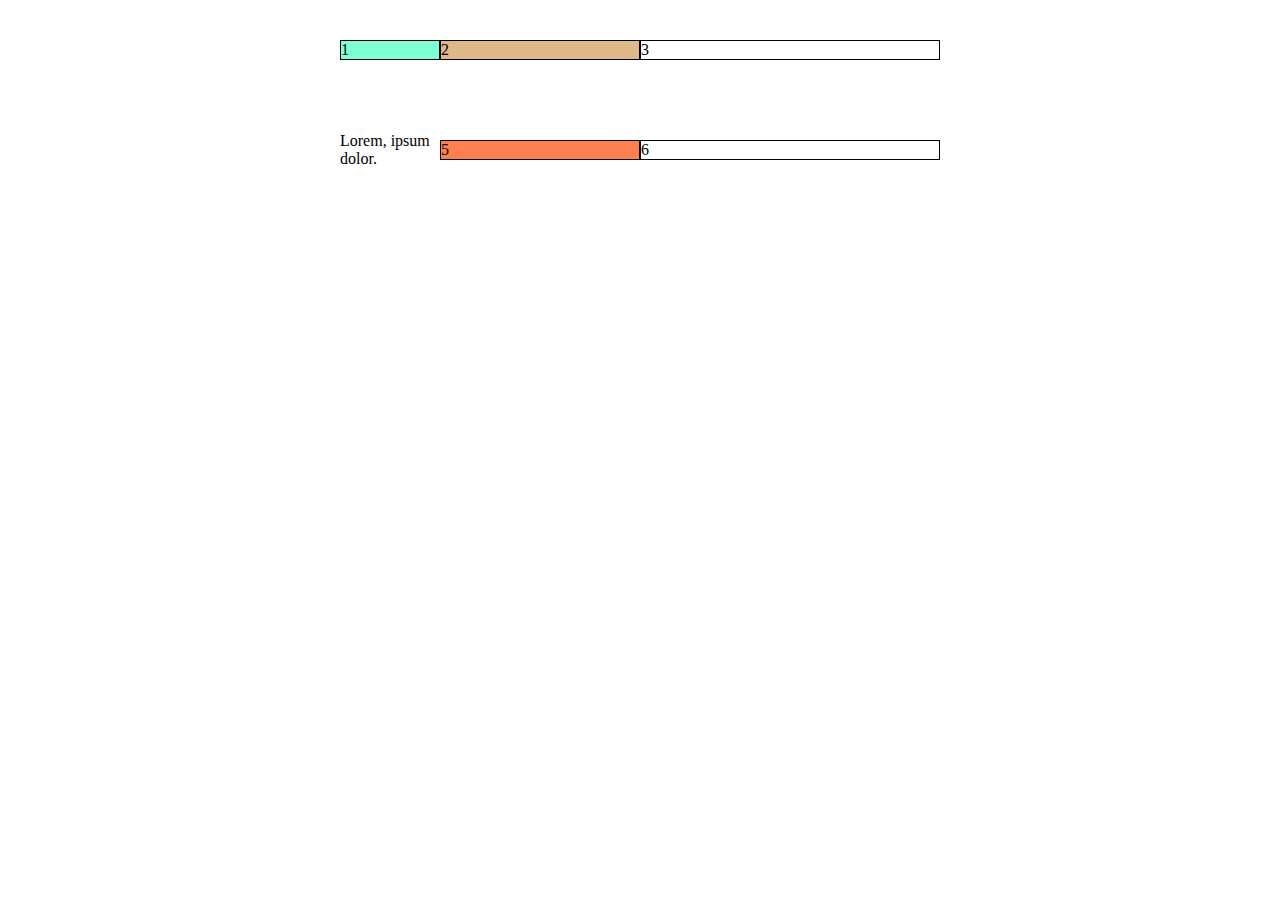
<file: Class 8/index.html>
<!DOCTYPE html>
<html lang="en">
<head>
    <meta charset="UTF-8">
    <meta http-equiv="X-UA-Compatible" content="IE=edge">
    <meta name="viewport" content="width=device-width, initial-scale=1.0">
    <title>Document</title>
    <link rel="stylesheet" href="style.css">
</head>
<body>
    <section class="container">
        <div class="item1">1</div>
        <div class="item1">2</div>
        <div class="item1">3</div>
        <span>
            Lorem, ipsum dolor.
        </span>
        <div class="item1">5</div>
        <div class="item1">6</div>

    </section>
</body>
</html>
</file>
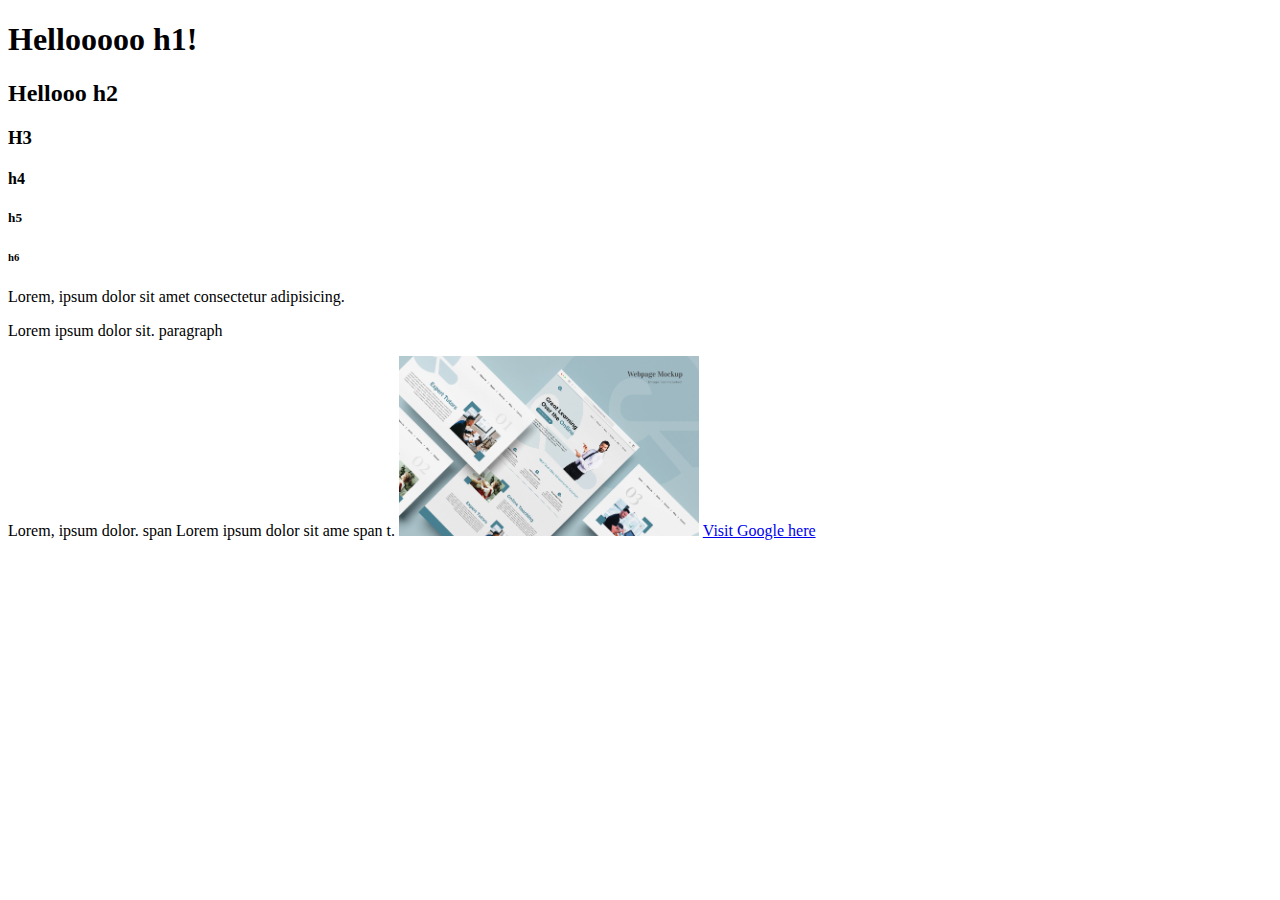
<file: class1/index.html>
<!DOCTYPE html>
<html lang="en">
  <head>
    <meta charset="UTF-8" />
    <meta name="viewport" content="width=device-width, initial-scale=1.0" />
    <title>AffiliateJam - The affiliate solution you need!</title>
  </head>
  <body>
    <h1 title="Hello stop hovering ">Hellooooo h1!</h1>
    <h2>Hellooo h2</h2>
    <h3>H3</h3>
    <h4>h4</h4>
    <h5>h5</h5>
    <h6>h6</h6>
    <p>Lorem, ipsum dolor sit amet consectetur adipisicing.</p>
    <p>Lorem ipsum dolor sit. paragraph</p>
    <span> Lorem, ipsum dolor. span </span>
    <span> Lorem ipsum dolor sit ame span t. </span>
    <img src="./images/24026536_190.jpg" width="300px" alt="an image here">
    <a href="https://google.com">Visit  Google here</a>
  </body>
</html>
</file>
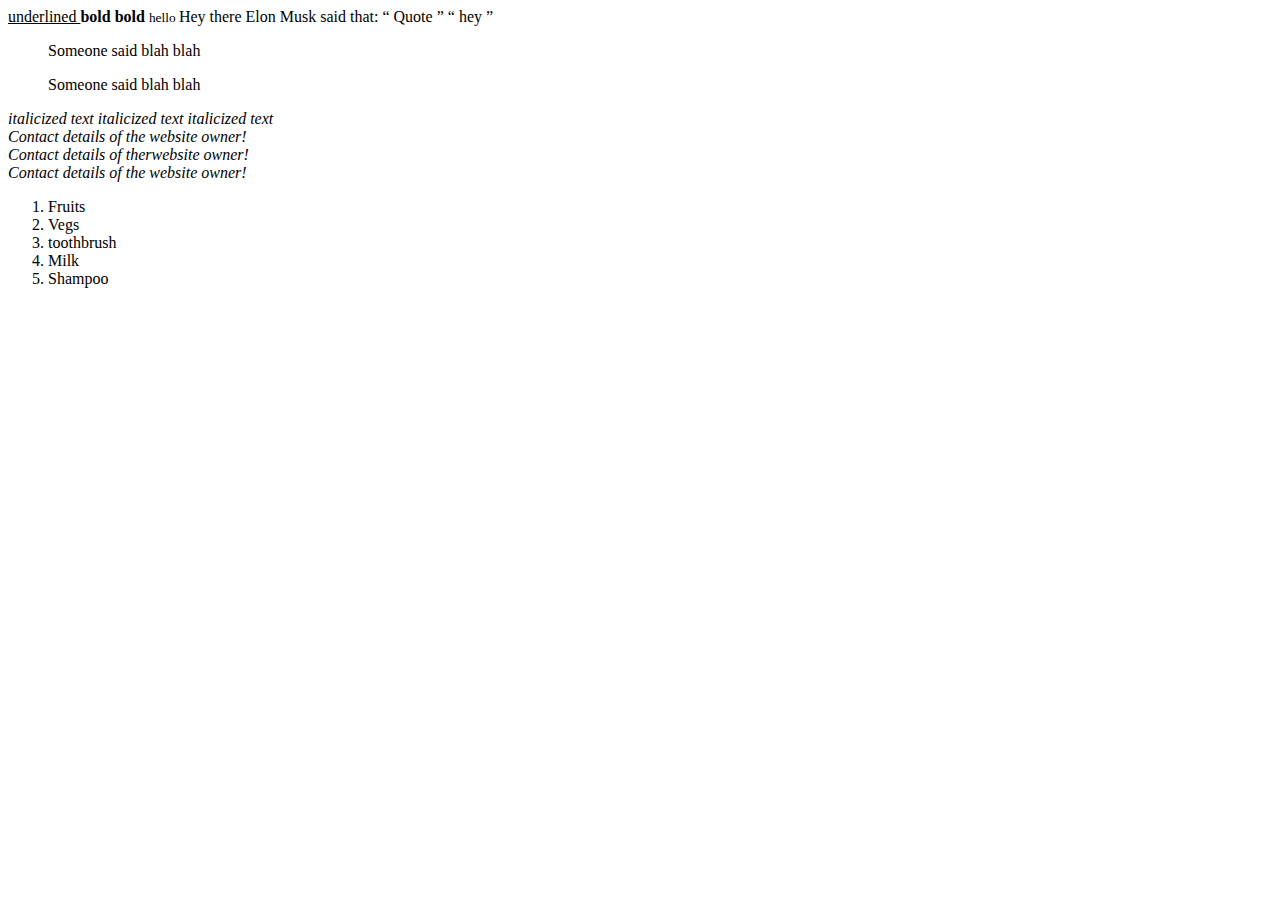
<file: class2/index.html>
<!DOCTYPE html>
<html lang="en">
  <head>
    <meta charset="UTF-8" />
    <meta name="viewport" content="width=device-width, initial-scale=1.0" />
    <title>Document</title>
  </head>
  <body>
    <!--  -->
    <u> underlined </u>
    <b> bold </b>
    <strong> bold </strong>
    <small> hello </small>
    <span> Hey there </span>
    <span> Elon Musk said that: </span>
    <q> Quote </q>
    <q> hey </q>
    <blockquote>Someone said blah blah</blockquote>

    <blockquote>Someone said blah blah</blockquote>
    <em> italicized text </em>
    <i> italicized text </i>
    <cite> italicized text </cite>
    <address>Contact details of the website owner!</address>
    <address>Contact details of therwebsite owner!</address>
    <address>Contact details of the website owner!</address>

    <!-- What is a list? -->
    <!-- OL - Ordered list -->
     <!-- UL - unordered list -->
     <!-- dl - description list -->
     <ol>
        <li>
            Fruits
        </li>
        <li>
            Vegs
        </li>
        <li>
            toothbrush
        </li>
        <li>
            Milk
        </li>
        <li>
            Shampoo
        </li>
     </ol>
  </body>
</html>
</file>
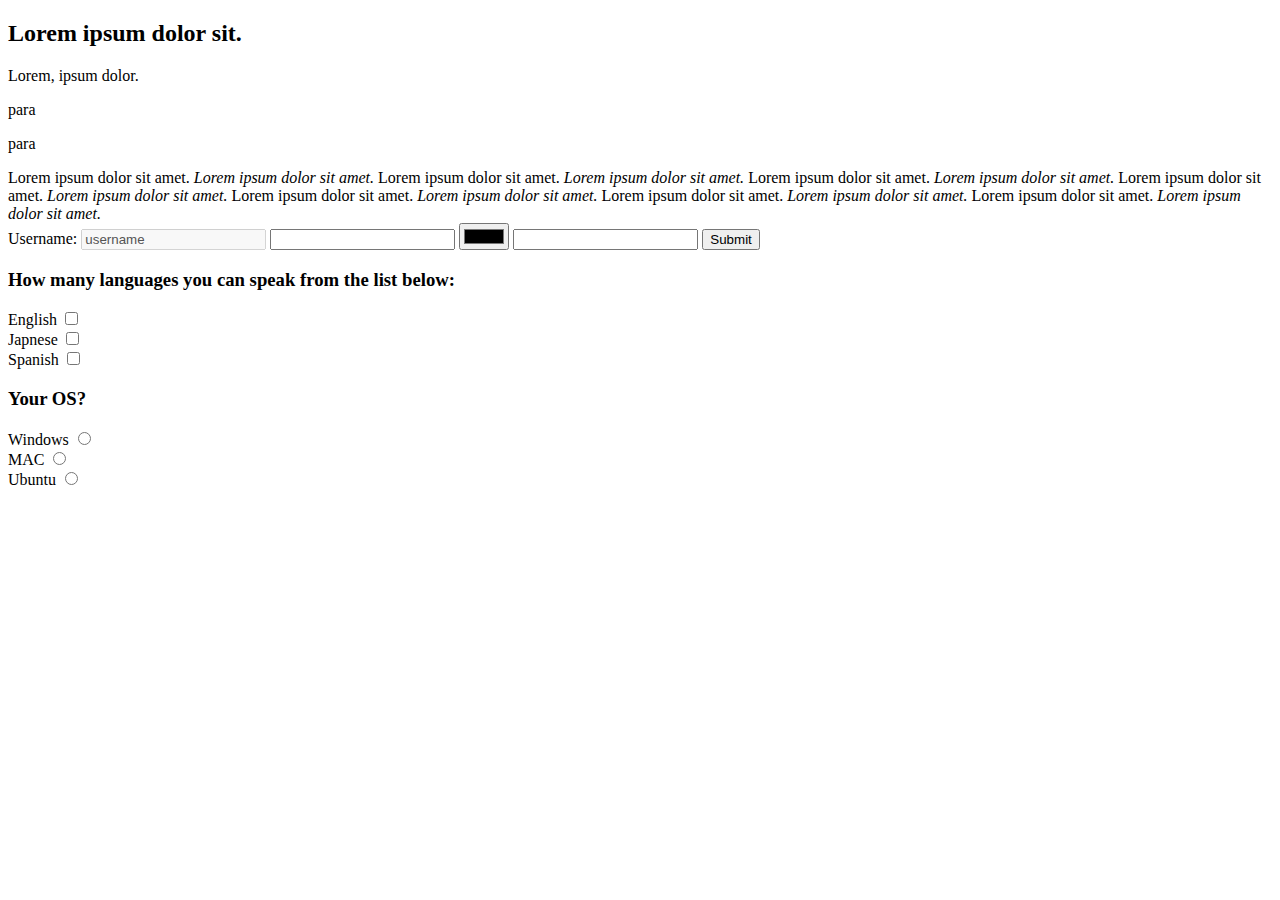
<file: class3/index.html>
<!DOCTYPE html>
<html lang="en">
  <head>
    <meta charset="UTF-8" />
    <meta name="viewport" content="width=device-width, initial-scale=1.0" />
    <title>Document</title>
  </head>
  <body>
    <h2>Lorem ipsum dolor sit.</h2>
    <p>Lorem, ipsum dolor.</p>
    <p>para</p>
    <p>para</p>
    <span> Lorem ipsum dolor sit amet. </span>
    <cite> Lorem ipsum dolor sit amet. </cite>
    <span> Lorem ipsum dolor sit amet. </span>
    <cite> Lorem ipsum dolor sit amet. </cite
    ><span> Lorem ipsum dolor sit amet. </span>
    <cite> Lorem ipsum dolor sit amet. </cite
    ><span> Lorem ipsum dolor sit amet. </span>
    <cite> Lorem ipsum dolor sit amet. </cite
    ><span> Lorem ipsum dolor sit amet. </span>
    <cite> Lorem ipsum dolor sit amet. </cite
    ><span> Lorem ipsum dolor sit amet. </span>
    <cite> Lorem ipsum dolor sit amet. </cite
    ><span> Lorem ipsum dolor sit amet. </span>
    <cite> Lorem ipsum dolor sit amet. </cite>

    <form action="./thankyou.html">
      <!-- self closing tag -->
      <label for="Username"
        >Username:
        <input type="text" id="username" placeholder="enter username here" value="username" disabled/>
      </label>
      <label for="pass">
        <input type="password" name="" id="">
      </label>
      <input type="color">
      <input type="number" name="" id="">
      <input type="submit" />
    </form>
    <form action="">
        <h3>
            How many languages you can speak from the list below:
        </h3>
        <label for="en">
            English
            <input type="checkbox" name="" id="en">
        </label>
        <br>
        <label for="jp">
            Japnese
            <input type="checkbox" name="" id="jp">
        </label>
        <br>
        <label for="es">
            Spanish
            <input type="checkbox" name="" id="es">
        </label>
    </form>
    <form action="">
        <h3>
            Your OS?
        </h3>
        <label for="win">
            Windows
            <input type="radio" name="os" id="win">
        </label>
        <br>
        <label for="mac">
            MAC
            <input type="radio" name="os" id="mac">
        </label>
        <br>
        <label for="ub">
            Ubuntu
            <input type="radio" name="os" id="ub">
        </label>
    </form>
  </body>
</html>
</file>
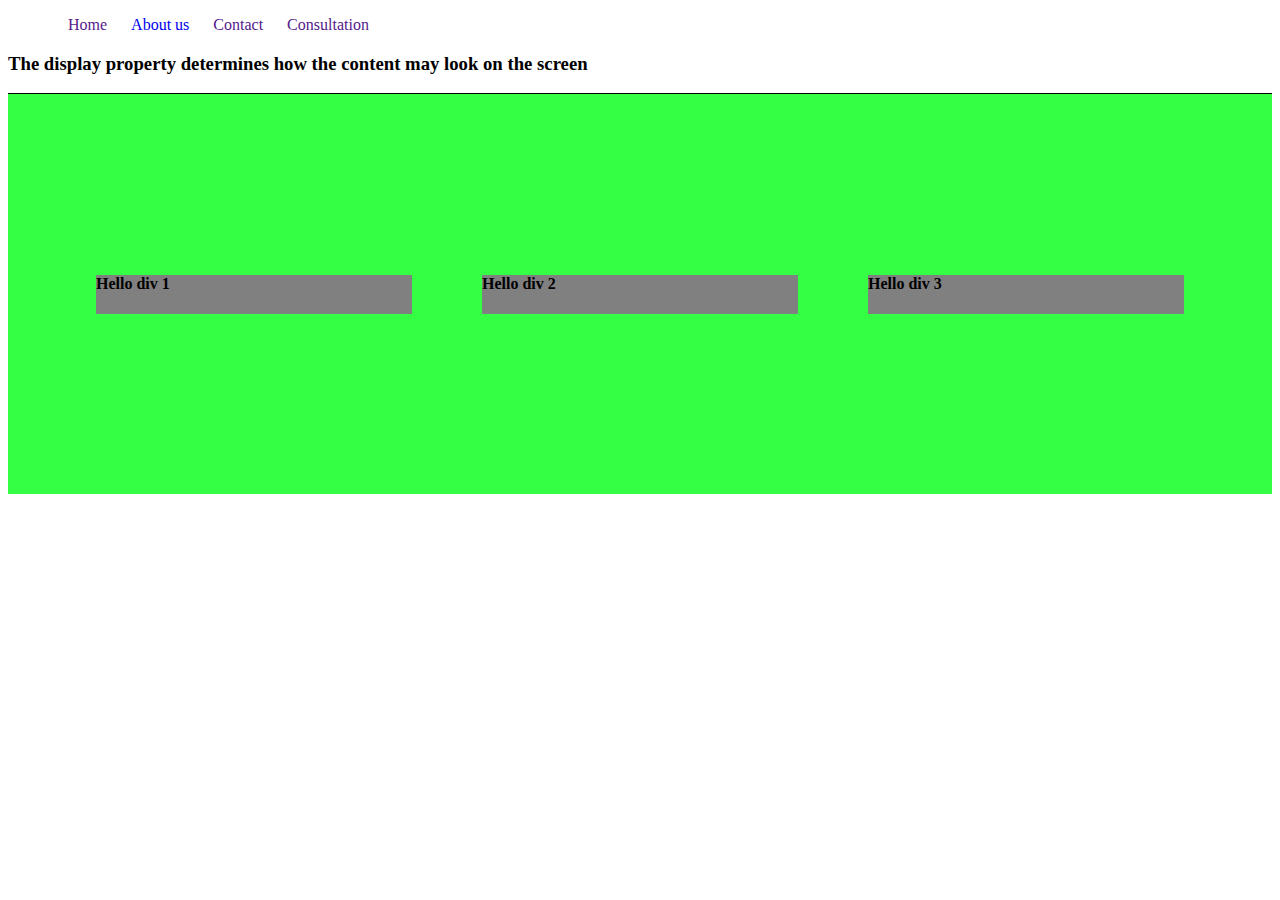
<file: Class7/index.html>
<!DOCTYPE html>
<html lang="en">
<head>
    <meta charset="UTF-8">
    <meta http-equiv="X-UA-Compatible" content="IE=edge">
    <meta name="viewport" content="width=device-width, initial-scale=1.0">
    <title>Document</title>
    <link rel="stylesheet" href="style.css">
</head>
<body>
    <ul>
        <li>
            <a href="">
                Home
            </a>
        </li>
        <li>
            <a href="about.html">
                About us
            </a>
        </li>
        <li>
            <a href="">
                Contact
            </a>
        </li>
        <li>
            <a href="">
                Consultation
            </a>
        </li>
    </ul>
    <h3>
        The display property determines how the content may look on the screen 
    </h3>
    <!-- parent container / flex-container -->
    <section>
        <!-- child item / flex-item -->
        <div>
            <h4>
                Hello div 1
            </h4>
        </div>
        <div>
            <h4>
                Hello div 2
            </h4>
        </div>
        <div>
            <h4>
                Hello div 3
            </h4>
        </div>
    </section>
</body>
</html>
</file>
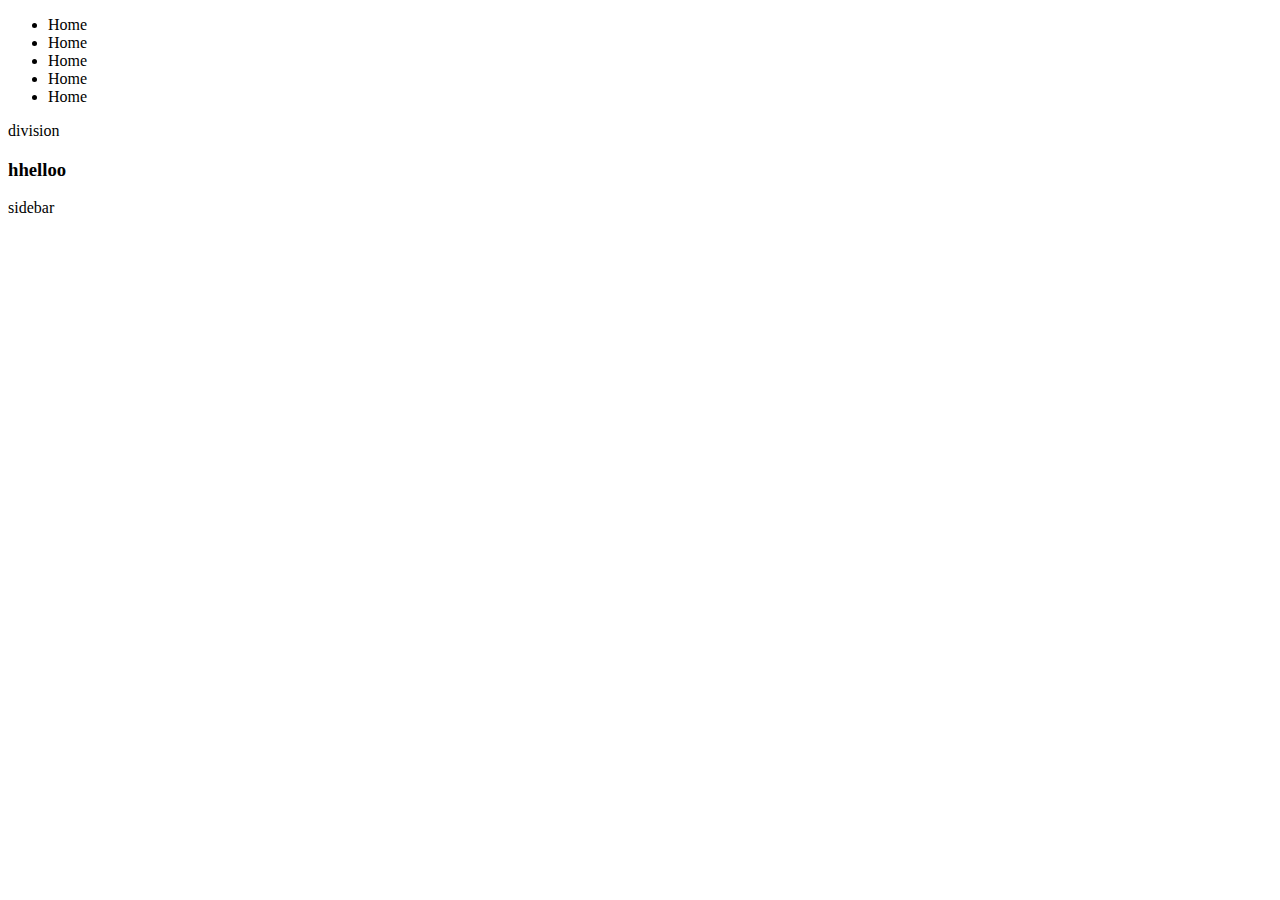
<file: class3/html5.html>
<!DOCTYPE html>
<html lang="en">
  <head>
    <meta charset="UTF-8" />
    <meta name="viewport" content="width=device-width, initial-scale=1.0" />
    <title>Document</title>
  </head>
  <body>
    <header>
      <nav>
        <ul>
          <li>Home</li>
          <li>Home</li>
          <li>Home</li>
          <li>Home</li>
          <li>Home</li>
        </ul>
      </nav>
    </header>
    <main>
      <section></section>
      <section>
        <section>
          <section>
            <div>
              division
              <h3>hhelloo</h3>
              <aside>sidebar</aside>
            </div>
          </section>
        </section>
      </section>
    </main>
    <footer></footer>
  </body>
</html>
</file>
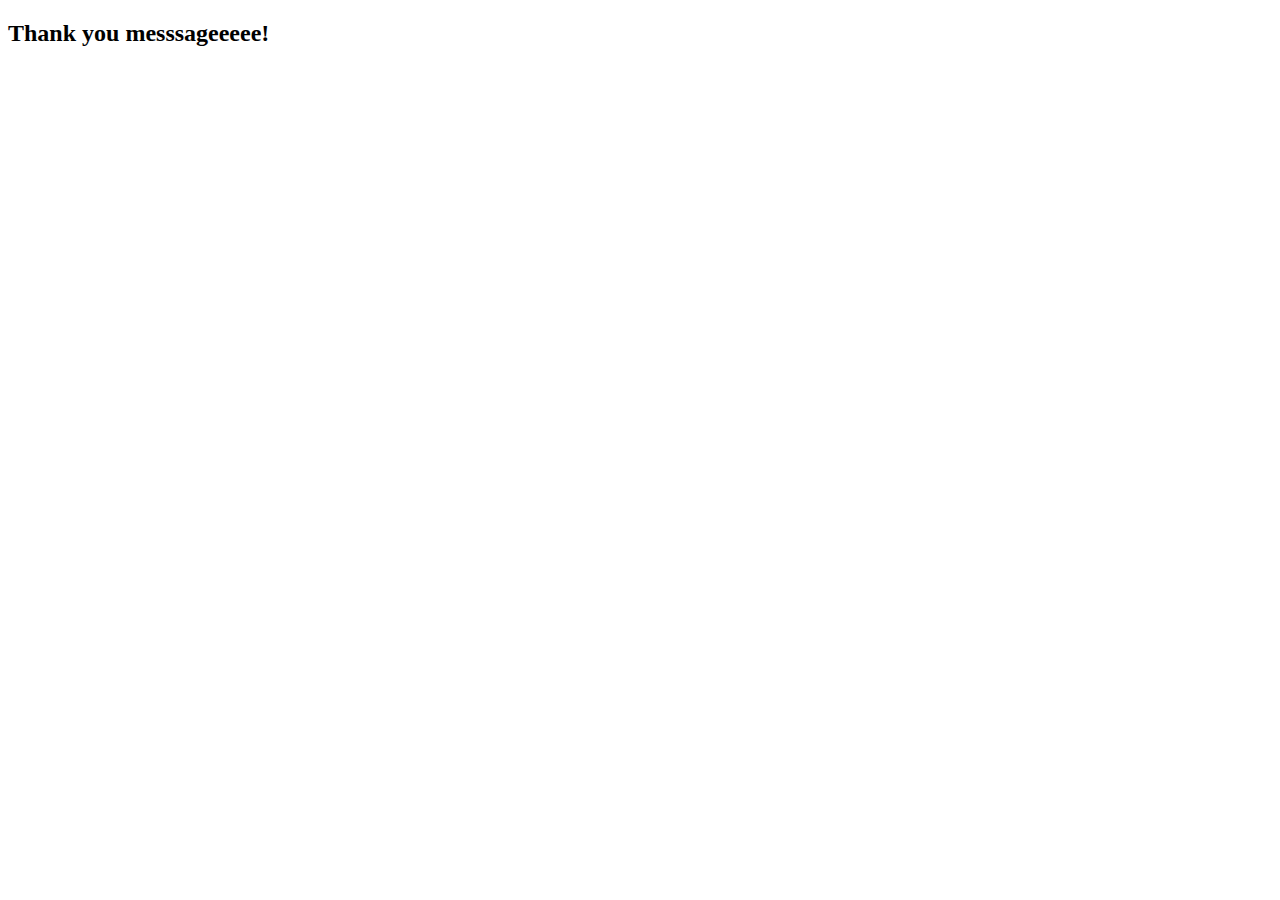
<file: class3/thankyou.html>
<!DOCTYPE html>
<html lang="en">
<head>
    <meta charset="UTF-8">
    <meta http-equiv="X-UA-Compatible" content="IE=edge">
    <meta name="viewport" content="width=device-width, initial-scale=1.0">
    <title>Document</title>
</head>
<body>

    <h2>
        Thank you messsageeeee!
    </h2>
    
</body>
</html>
</file>
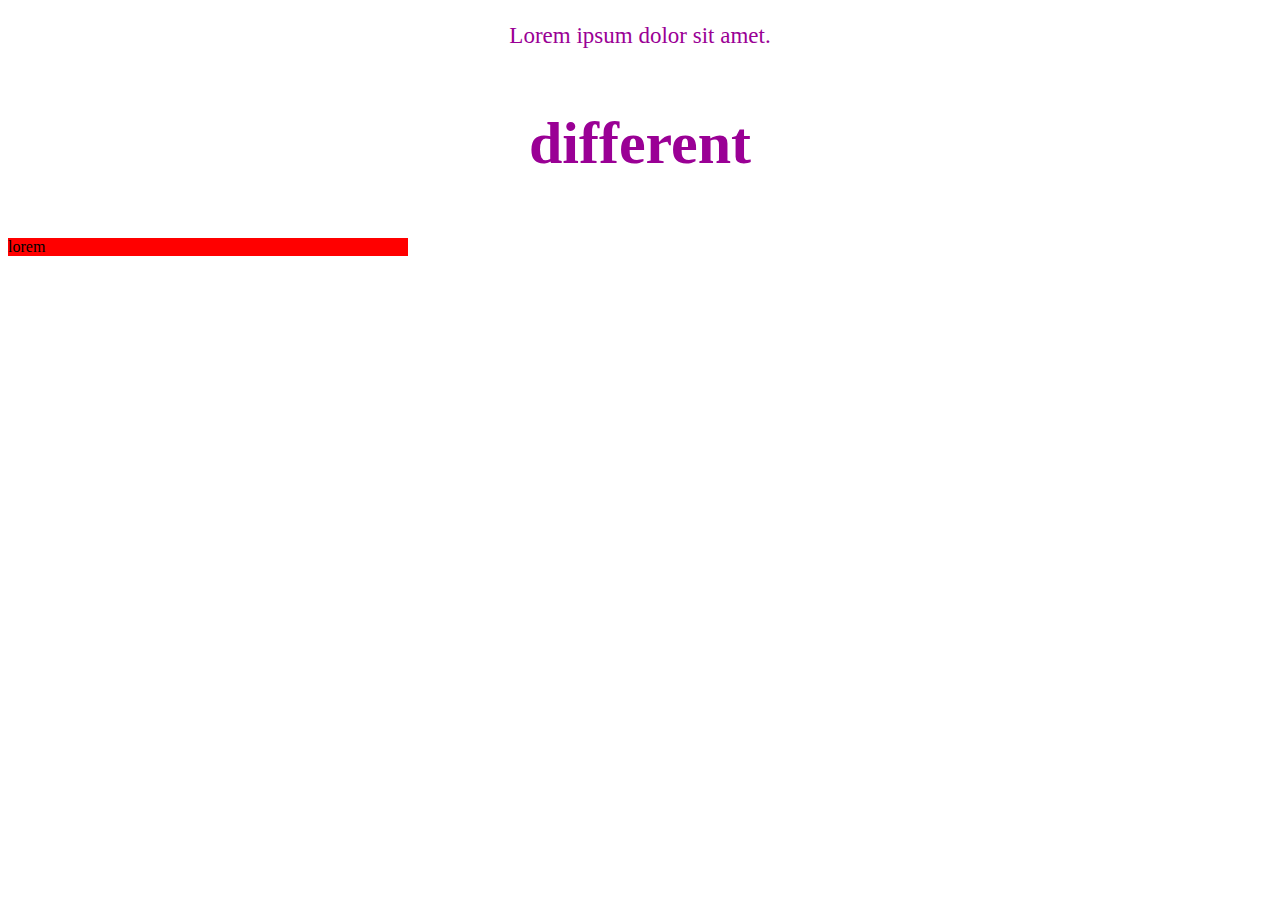
<file: class4/css.html>
<!DOCTYPE html>
<html lang="en">
<head>
    <meta charset="UTF-8">
    <meta http-equiv="X-UA-Compatible" content="IE=edge">
    <meta name="viewport" content="width=device-width, initial-scale=1.0">
    <title>Document</title>
    <link rel="stylesheet" href="./aarav.css">
    <!-- internal css -->
    <style>
        p{
            color: aqua;
            color: red;
            color: blueviolet;
        }
    </style>
</head>
<body>
    <!-- inline css -->
    <p style="" class="dif">
        Lorem ipsum dolor sit amet.
    </p>
    <p class="dif sec" id="di">
        different
    </p>
    <!-- <h3></h3> -->
<div>
lorem 
</div>
</body>
</html>
</file>
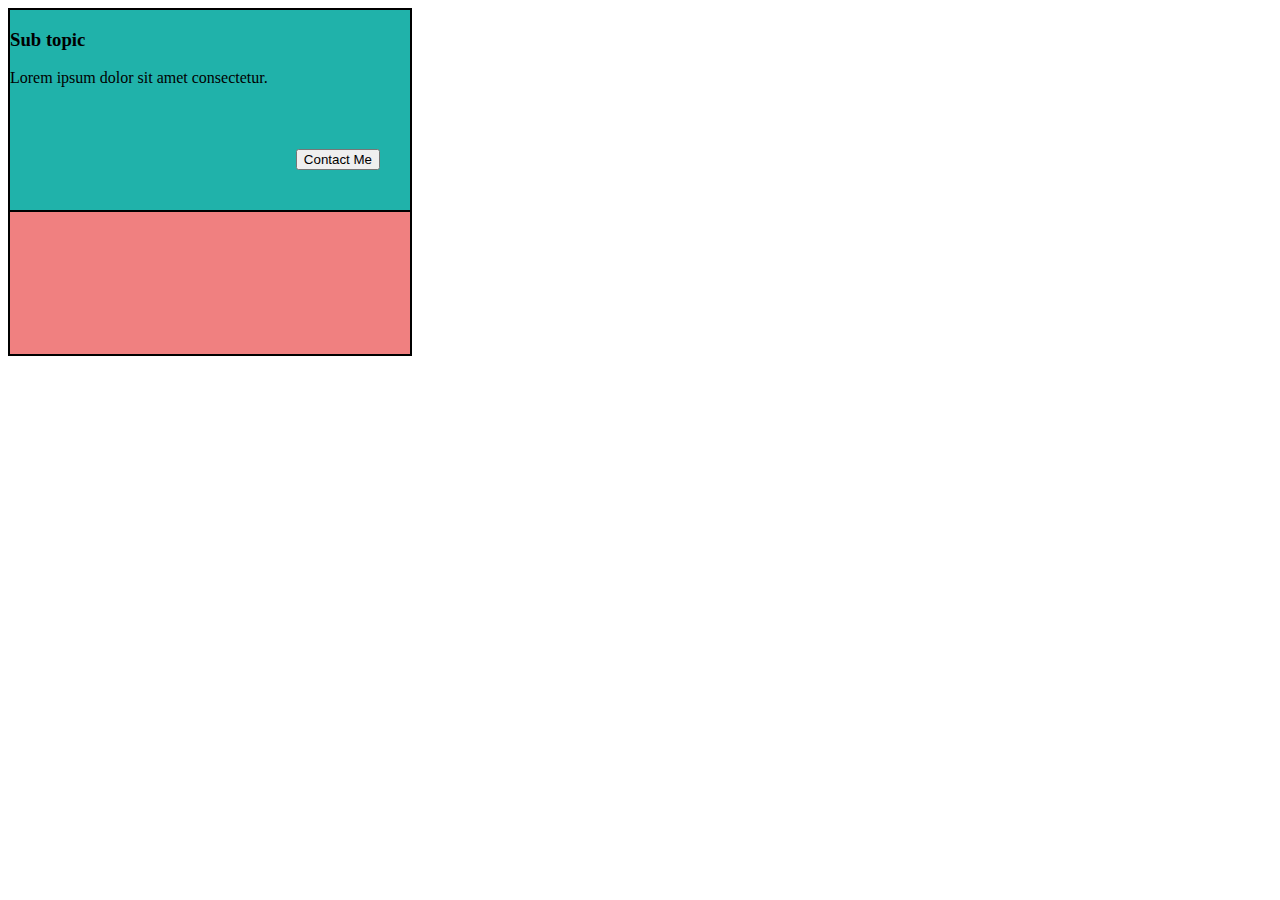
<file: class6/home.html>
<!DOCTYPE html>
<html lang="en">
<head>
    <meta charset="UTF-8">
    <meta http-equiv="X-UA-Compatible" content="IE=edge">
    <meta name="viewport" content="width=device-width, initial-scale=1.0">
    <title>Document</title>
    <link rel="stylesheet" href="style.css">
</head>
<body>
    <!-- <p>
        Lorem ipsum dolor sit amet.
    </p> -->
    <!-- <h1>
        Lorem ipsum dolor sit amet.
        <span>
            helloo span
        </span>
    </h1>

    <h2>
        Heading 2:
        <span>
            This is Span
        </span>
    </h2> -->

    <div class="st">
        <h3>
            Sub topic
        </h3>
        <span>
            Lorem ipsum dolor sit amet consectetur.
        </span>
        <button>
            Contact Me
        </button>
    </div>
    <div class="color">
        Div2

    </div>
</body>
</html>
</file>
<file: Class 8/style.css>
body {
    margin: 0;
    padding: 0;
}

.container {
    /* display: flex; */
    display: grid;
    justify-content: center;
    align-items: center;
    grid-template-columns: 100px 200px 300px;
    grid-template-rows: 100px 100px 100px 100px;
    /* gap: 30px 10px; */
    /* row-gap: 30px; */
    /* column-gap: 10px; */
}
.container div {
    border: 1px solid;
}
/* pseudo selecotr */
.container div:first-child {
    background-color: aquamarine;
    /* grid-column-start: 1;
    grid-column-end: 3;
    grid-row-start: 1;
    grid-row-end: 3; */
}
.container h3:last-child {
    background-color: bisque;
}

.container div:nth-child(2) {
    background-color:burlywood;
}
.container div:nth-child(5) {
    background-color:coral;
}


/* Media Query */
@media screen and (max-width: 500px) {
    .container {
        /* 1 fractional unit */
        grid-template-columns: calc(100% - 20px);
        align-items: baseline;
    }
}

@media screen and (min-width:502px) and (max-width: 801px) {
    .container {
        grid-template-columns: 1fr 1fr;
        align-items: baseline;
    }
}
</file>
<file: Class7/style.css>
/* Display property  */
/* 

inline
none
block
inline-block
flex
inline-flex
grid
inline-grid
*/

section {
    /*  flex is a css module */
    display: flex;
    /* it will make the justify-content to work horizontally */
    /* flex-direction: column; */
    /* flex-direction: column-reverse; */
    /* flex-direction: row-reverse; */
    /* justify-content: center; */
    /* justify-content: space-between; */
    /* justify-content: flex-end; */
    justify-content: flex-start;
    gap: 70px;
    border-top: 1px solid;
    height: 400px;
    background: #34ff45;
    align-items: center;
    justify-content: center;
    flex-wrap: wrap;
}
h4 {
    margin-top: 0;
}

div {
    /* display: inline; */
    /* display: block; */
    /* display: inline-block; */
    /* margin-top: 50px; */
    position: relative;
    /* left: 50px; */
    /* display: flex; */
    min-width: 25%;
    background-color: gray;
    /* flex-item properties */
    /* flex: ; */
    /* flex-grow: ;
    flex-shrink: ;
    flex-basis: ; */
}
li {
    display: inline;
    padding-left:20px;
}
li a {
    text-decoration: none;
}
</file>
<file: class4/aarav.css>
p {
  font-size: 50px;
  color: red;
}
p {
  font-size: 23px;
}

/* syntax */

selector {
  property: value;
}
.dif {
  color: rgb(154, 0, 149);
  text-align: center;
}
#di {
  font-size: 60px;
}
.sec {
  font-weight: bold;
}
/* divsion */
/* multi selector */
div,
h3 {
  /* width: 200px; */
  background-color: red;
  /* min-height: 130%; */
  min-width: 400px;
  width: 0px;
}
h3 {
  /* name */
  color: white;
  /* hex code */
  color: #fff;
  /* rgb */
  color: rgb(red, green, blue);
  /* hsl */
  color: hsl(hue, saturation, lightness);
  /* rgba */
  color: rgba(red, green, blue, alpha);
  /* hsla */
  color: hsla(hue, saturation, lightness, alpha);
}
</file>
<file: class6/style.css>
html {
    /* relative to root element */
    /* 1 rem = 16px */
    /* font-size: 10px; */
}

p {
    color: maroon;
    font-size: 30px;
}
/* Pseudo class */
p:hover {
    font-size: 45px;
}

/* Pseudo element  */
p::after {
    content: "😍";
}

p::before {
    content: "😎😎😎";
}
p::first-letter {
    font-size: 60px;
}
h1 {
    font-size: 20px;
}

h2{
    font-size: 2rem
}

span {
    /* font-size: 2em; */
    /* float */
    /* float: right; */
}

div {
    border: 2px solid;
    width: 400px;
    height: 200px;
    position: relative;
}
h3 {
    /* position determines where an elements needs to be in the document  */
    /* by default the position of element is set to static */
    position: relative;
    /* top: 40px;
    left: 40px; */
    /* right: 40px; */
    /* bottom: 50px; */
}


button {
    /* position: relative; */
    position: absolute;
    bottom: 40px;
    right: 30px;
    /* bottom: ; */

}
.st {
    z-index: 3;
    background-color: lightseagreen;
}
.color {
    background-color: lightcoral;
    position: relative;
    top: -60px;
    /* z-index: 1; */
    z-index: 2;
}
</file>
